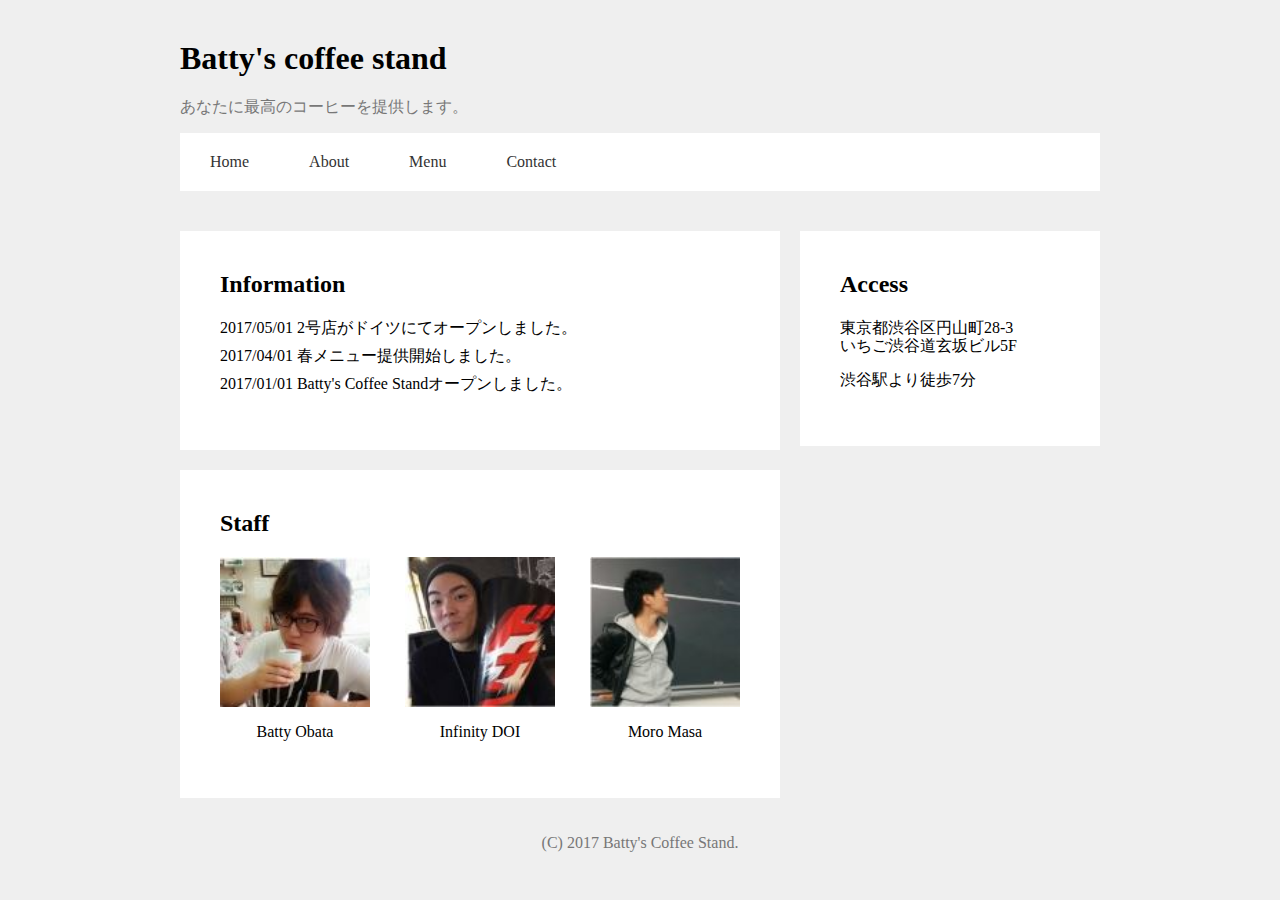
<file: batty_coffee_stand/index.html>
<!DOCTYPE HTML>
<html>
  <head>
    <meta charset="UTF-8">
    <title>Batty's Coffee Stand</title>
    <link rel="stylesheet" href="css/normalize.css">
    <link rel="stylesheet" href="css/style.css">
  </head>
  <body>
    <header>
      <div class="container">
        <div class="header-title-area">
          <h1 class="logo">Batty's coffee stand</h1>
          <p class="text-sub">あなたに最高のコーヒーを提供します。</p>
          <ul class="header-navigation">
             <li><a href="#">Home</a></li>
             <li><a href="#">About</a></li>
             <li><a href="#">Menu</a></li>
             <li><a href="#">Contact</a></li>
          </ul>
        </div>
      </div>
    </header>
    <div class="main">
      <div class="container">
        <div class="left-contents">
          <div class="card-contents">
            <h2 class="text-title">Information</h2>
            <ul class="information-list">
              <li>2017/05/01 2号店がドイツにてオープンしました。</li>
              <li>2017/04/01 春メニュー提供開始しました。</li>
              <li>2017/01/01 Batty's Coffee Standオープンしました。</li>
            </ul>
          </div>
          <div class="card-contents">
            <h2 class="text-title">Staff</h2>
            <div class="staff-list-area">
              <div class="staff-list">
                <img src="image/staff_01.jpg" class="staff-image">
                <p class="staff-name">Batty Obata</p>
              </div>
              <div class="staff-list">
                <img src="image/staff_02.jpg" class="staff-image">
                <p class="staff-name">Infinity DOI</p>
              </div>
              <div class="staff-list">
                <img src="./image/staff_03.jpg" class="staff-image">
                <p class="staff-name">Moro Masa</p>
              </div>
            </div>
          </div>
        </div>
        <div class="right-contents">
          <div class="card-contents">
            <h2 class="text-title">Access</h2>
            <p>東京都渋谷区円山町28-3<br>いちご渋谷道玄坂ビル5F</p>
            <p>渋谷駅より徒歩7分</p>
          </div>
        </div>
      </div>
    </div>
    <footer>
      <p class="copyright">(C) 2017 Batty's Coffee Stand.</p>
    </footer>
  </body>
</html>
</file>
<file: batty_coffee_stand/css/style.css>
body {
  background-color: #efefef;
}
header {
  margin-top: 20px;
}

.container {
  width: 920px;
  margin: 0 auto 40px auto;
}

.header-title-area {
  margin-top: 40px;
  margin-bottom: 30px;
}

.logo {
  font-size: 32px;
}
.text-sub {
  color: #777;
}
.header-navigation {
  width: 100%;
  background-color: #fff;
  padding: 20px 0;
}

.header-navigation:after {
  clear: both;
  display: block;
  content: " ";
}

.header-navigation li {
  float: left;
  padding: 0 30px;
  text-align: center;
  list-style-type: none;
}

.header-navigation li a {
  color: #333;
  text-decoration: none;
}

.text-title {
  font-size: 24px;
  font-weight: bold;
  margin-top: 0;
  margin-bottom: 20px;
}

.card-contents {
  padding: 40px;
  display: block;
  margin-bottom: 20px;
  background-color: #fff;
}

.left-contents {
  width: 600px;
  margin-right: 20px;
  float: left;
}

.right-contents {
  width: 300px;
  float: left;
}

.information-list {
  list-style-type: none;
  padding-left: 0;
}

.information-list li {
  margin-bottom: 10px;
}


.staff-list-area:after {
  clear: both;
  display: block;
  content: " ";
}
.staff-list {
  width: 150px;
  margin-right: 35px;
  float: left;
}
.staff-list:last-child {
  margin-right: 0;
}
.staff-image {
  margin-bottom: 10px;
  width: 150px;
  height: 150px;
  display: block;
}
.staff-name {
  text-align: center;
}
.copyright {
  color: #777;
  text-align: center;
}
.main:after {
  clear: both;
  display: block;
  content: " ";
}
</file>
